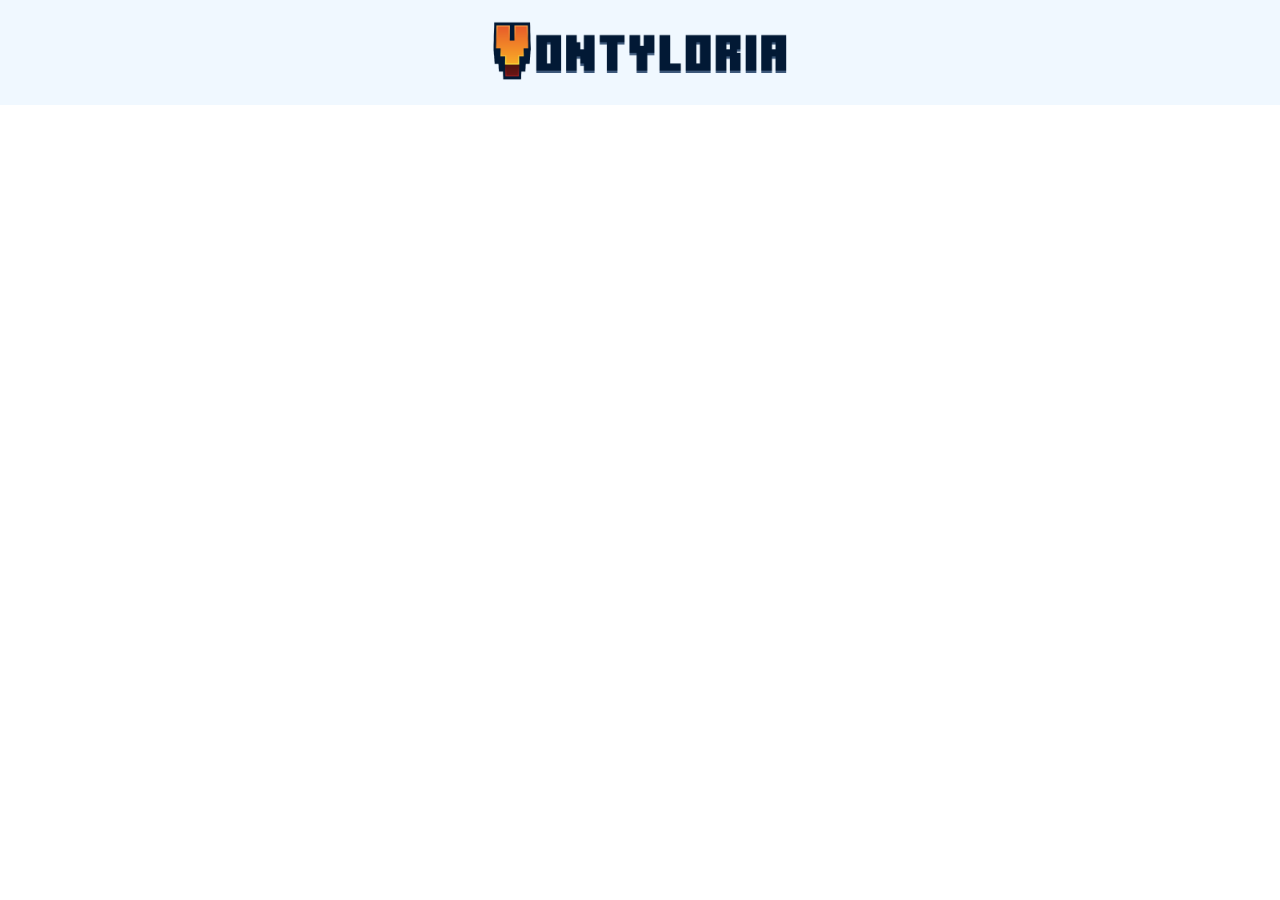
<file: val.html>
<!DOCTYPE html>
<html lang="en">
<head>
    <meta charset="UTF-8">
    <meta name="viewport" content="width=device-width, initial-scale=1.0">
    <title>Riksval | Vontyloria</title>

    <link rel="stylesheet" href="style.css">
    <link rel="shortcut icon" href="favicon.png" type="image/x-icon">
</head>
<body>
    <nav>
        <center>
            <a href="./index.html">
                <button class="nav-logo-button">
                    <img src="Vontyloria full logo.png" class="nav-logo-img">
                </button>
            </a>
        </center>
    </nav>

    <iframe src="https://docs.google.com/forms/d/e/1FAIpQLSfFOFGMWrtsvzH2VfiPHnAAhGCwk4ssSveaDacicEVr18qhUw/viewform?embedded=true" width="100%" height="628" frameborder="0" marginheight="0" marginwidth="0">Loading…<./iframe>

</body>
</html>
</file>
<file: style.css>
:root {
    --text-main: #000000;
    --text-secondary: #333333;
    --text-white: #ffffff;
    --accent-color: #4A4BF7;
    --primary-color: #F0F8FF;
    --secondary-color: #d8edff;
    --disclaimer-color: #F74A4A;
    --success-color: #4AF76A;
}

@font-face {
    font-family: Satoshi Black;
    src: url(Satoshi-Black.woff);
}
@font-face {
    font-family: Satoshi Medium;
    src: url(Satoshi-Medium.woff);
}

body {
    margin: 0;
    padding: 0;

    display: flex;
    flex-direction: column;
}

nav {
    background-color: aliceblue;
    position: relative;
}

.nav-logo-button {
    border: 0;
    background-color: transparent;

    cursor: pointer;
}

.nav-logo-img {
    width: 300px;
    height: auto;
}

.homepage {
    display: flex;
    justify-content: center;
    padding: 1rem;
}

.val {
    background-color: aliceblue;
    position: relative;
    padding: 2rem;

    display: none;
    flex-direction: column;
    flex-wrap: wrap;
    justify-content: center;
    align-items: center;

    top: 1rem;

    border-radius: 24px;

}
.val h1 {
    display: flex;
    text-wrap: wrap;

    font-family: Satoshi Black;
    color: var(--text-main);
}
.val p {
    display: flex;
    text-wrap: wrap;

    font-family: Satoshi Medium;
    color: var(--text-secondary);
}

.vote-btn {
    background-color: var(--accent-color);
    border: 0;
    border-radius: 1000px;

    width: 10rem;
    height: 3rem;

    color: var(--text-white);
    font-family: Satoshi Black;
    font-size: 1rem;

    cursor: pointer;
}

.account-hero {
    background-color: aliceblue;
    top: 5vh;
    border-radius: 24px;

    position: relative;

    width: 20rem;
    height: 20rem;

    margin: 0;
    padding: 0;

    display: flex;
    justify-content: center;
    align-items: center;
}

.nav-auth {
    display: flex;
    align-items: center;
    justify-content: center;
}
.welcome-text {
    font-size: 20px;
}

.nav-member-btn {
    display: flex;
    gap: 10px;
    align-items: center;
    justify-content: center;

    color: var(--text-secondary);
    background-color: var(--secondary-color);

    border-radius: 16px;
}
.nav-mc-head {
    height: 40px;
    width: 40px;
    border-radius: 8px;
}

.hero-login-text {
    font-family: Satoshi Medium;
    font-size: 150%;
}

.nav-login-btn {
    background-color: var(--accent-color);
    border: 0;
    border-radius: 1000px;

    width: 10rem;
    height: 3rem;

    color: var(--text-white);
    font-family: Satoshi Black;
    font-size: 1rem;

    cursor: pointer;
}


/* Login */
.center-page {
  flex: 1;
  display: flex;
  align-items: center;
  justify-content: center;
  padding: 2rem;
  position: relative;
}

.card {
  padding: 2.5rem 2rem;
  width: 100%;
  max-width: 600px;
  text-align: center;
  background-color: aliceblue;
  border-radius: 24px;
  position: relative;
}

form {
  display: flex;
  flex-direction: column;
  gap: 1rem;
  text-align: left;
}

label {
  display: flex;
  flex-direction: column;
  gap: 0.35rem;
  font-size: 0.85rem;
  font-weight: 400;
  color: var(--text-main);
  font-family: Satoshi Medium;
  text-transform: uppercase;
  letter-spacing: 0.06em;
  font-size: 1.1rem;
}

input {
  padding: 1rem 1rem;
  background: var(--secondary-color);
  border-radius: 8px;
  border: transparent;
  color: var(--text-secondary);
  font-family: Satoshi Medium;
  font-size: 1.5rem;
  outline: none;
}
input:focus { border-color: var(--accent); }

form button {
  max-width: 250px;
  margin: 0 auto;
}
form button p {
  font-size: 1.5rem;
}

.error-msg {
  color: var(--disclaimer-color);

  font-family: Satoshi Black;
  font-size: 1rem;
  min-height: 1.2rem;
}

.big-login-button {
  display: inline-block;
  padding: 0rem 1.4rem;
  background: var(--accent-color);
  border-radius: 100px;
  color: var(--text-white);
  font-weight: 700;
  border: none;
  cursor: pointer;
  font-size: 1rem;
  font-family: Satoshi Black;
  transition: opacity 0.18s, transform 0.12s;
  width: 100%;
  text-align: center;
}

/* Logged in */

.page {
    width: 90%;

    position: relative;
    top: 1rem;

    display: flex;
    justify-content: center;
    gap: 1rem;
    flex-wrap: wrap;

    padding-bottom: 1rem;
}

.option-card {
    width: 20rem;
    height: 25rem;
    background-color: aliceblue;

    border-radius: 24px;

    display: flex;
    flex-direction: column;
    align-items: center;
    justify-content: space-between;
    padding-bottom: 2rem;
}
.option-title {
    font-family: Satoshi Black;
    color: var(--text-main);

    width: 15rem;
    font-size: 2.2rem;

    display: flex;
    justify-content: center;
    align-items: center;
    text-align: center;
}
.option-desc {
    font-family: Satoshi Medium;
    color: var(--text-secondary);
    font-size: 1.3rem;
    width: 15rem;

    display: flex;
    justify-content: center;
    align-items: center;
    text-align: center;
}
.option-button {
    border: 0;
    padding: 0.7rem 4rem;
    border-radius: 100px;
    background-color: var(--accent-color);

    color: var(--text-white);
    font-family: Satoshi Black;
    font-size: 1.5rem;

    cursor: pointer;
}


#logout-btn {
    background-color: var(--disclaimer-color);
    border: 0;
    border-radius: 1000px;

    width: 10rem;
    height: 3rem;
    top: 1rem;
    position: relative;

    color: var(--text-white);
    font-family: Satoshi Black;
    font-size: 1rem;

    cursor: pointer;
}
.unavailable {
    background-color: var(--secondary-color);
}

/* clientVote */

.voting-box {
    background-color: aliceblue;
    padding: 3rem;
    border-radius: 24px;
    gap: 1rem;

    display: flex;
    flex-direction: column;
    justify-content: center;
    align-items: center;
    flex-wrap: wrap;
}

#proposition {
    font-family: Satoshi Medium;
    text-wrap: wrap;
    text-align: center;
    position: relative;
}

.voting-btns {
    display: flex;
    flex-direction: row;
    flex-wrap: wrap;
    justify-content: center;
    gap: 1rem;
}
.voting-btn {
    border: 0;
    padding: 0.7rem 4rem;
    border-radius: 100px;

    color: var(--text-white);
    background-color: var(--accent-color);
    font-family: Satoshi Black;
    font-size: 1.5rem;

    cursor: pointer;
}

/* hostVote */

.content-hostvote {
    gap: 1rem;
    display: flex;
    flex-direction: column;
}

.hostvote-title {
    font-family: Satoshi black;
    text-align: center;
}

#proposition-input {
    border: 0;
    padding: 0.7rem 4rem;
    border-radius: 100px;

    background-color: var(--secondary-color);
    color: var(--text-main);

    resize: none;
    text-align: center;
    display: flex;
    font-family: Satoshi Black;
    font-size: 1.5rem;

    cursor: pointer;
}

#option1-input {
    resize: none;
    text-align: center;
    display: flex;
}
#option2-input {
    resize: none;
    text-align: center;
    display: flex;
}

#save-btn {
    background-color: var(--success-color);
    border: 0;
    border-radius: 1000px;

    width: 10rem;
    height: 3rem;
    top: 1rem;
    position: relative;

    color: var(--text-white);
    font-family: Satoshi Black;
    font-size: 1rem;

    cursor: pointer;
}

.results {
    display: flex;
    align-items: center;
    justify-content: center;
    gap: 3rem;
}
.result {
    display: flex;
    flex-direction: column;
    align-items: center;
    justify-content: center;
}
.result p {
    font-family: Satoshi Medium;
    color: var(--text-secondary);
}
.result h1 {
    font-family: Satoshi Black;
    color: var(--text-main);
}

.vote-count {
    background-color: var(--secondary-color);
    padding: 2rem;
    border-radius: 16px;

    display: flex;
    flex-direction: column;
    align-items: center;
    justify-content: center;
}
.vote-count p {
    font-family: Satoshi Medium;
    color: var(--text-secondary);
    text-align: center;
}
.vote-count h1 {
    font-family: Satoshi Black;
    color: var(--text-main);
    text-align: center;
}

#clear-vote {
    background-color: var(--disclaimer-color);
    border: 0;
    border-radius: 1000px;

    width: 10rem;
    height: 3rem;
    top: 1rem;
    position: relative;

    color: var(--text-white);
    font-family: Satoshi Black;
    font-size: 1rem;

    cursor: pointer;
}


/* Talmanpanelen */

.val-options {
    background-color: var(--primary-color);
    top: 1rem;
    gap: 1rem;
    position: relative;
    display: flex;
    flex-direction: column;
    padding: 3rem;
    align-items: center;
    border-radius: 24px;
}
.val-options h1 {
    font-family: Satoshi Black;
    color: var(--text-main);
}
.val-options a {
    font-family: Satoshi Medium;
    color: var(--text-secondary);
}

.buttons {
    display: flex;
    gap: 1rem;
    flex-wrap: wrap;
    justify-content: center;
    align-items: center;
}

.val-btn {
    border: 0;
    padding: 0.7rem 4rem;
    border-radius: 100px;

    color: var(--text-white);
    font-family: Satoshi Black;
    font-size: 1.5rem;

    cursor: pointer;
}
#valOn {
    background-color: var(--success-color);
}
#valOff {
    background-color: var(--disclaimer-color);
}
</file>
